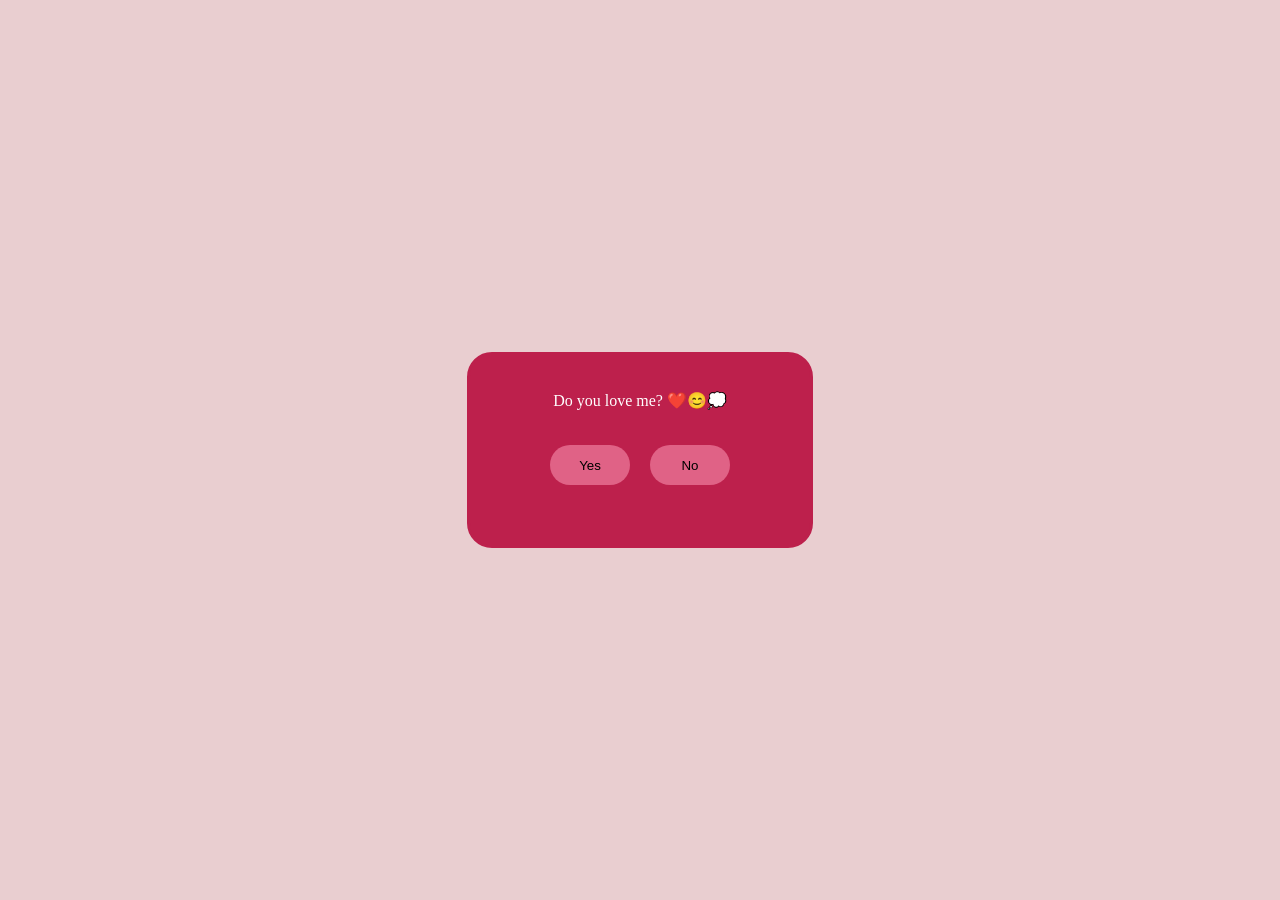
<file: index.html>
<!DOCTYPE html>
<html lang="en">
<head>
    <meta charset="UTF-8">
    <meta name="viewport" content="width=device-width, initial-scale=1.0">
    <title>Valentines day</title>
    <link rel="stylesheet" href="styles.css">
    <script src="script.js" defer></script>
</head>

<body>
  <div id="flash"></div>
  <div class ="box">
    <p class="question">Do you love me? ❤️😊💭
</p>
    <div class="buttons">
      <button class="yes" id="yesButton">Yes</button>
      <button class="no" id="noButton">No</button>
    </div>
    
  </div>
</body>
</file>
<file: styles.css>
.box{
  position: absolute;
  overflow: hidden;
  width: 300px;
  height: 150px;
  top: 50%;
  left: 50%;
  transform: translate(-50%, -50%);
  align-items: center;
  border: 3px solid #BD204C;
  padding: 20px;
  background-color: #BD204C;
  border-radius: 25px;
  color: white;
  text-align: center;
  z-index: 2;
}
.buttons{
  display: flex;
  justify-content: center;
  gap: 20px;
  margin-top: 35px; 
  
}
.yes,.no{
  background-color: #E06286;
  border: none;
  border-radius: 25px;
  width: 80px;
  height: 40px;
}
.yes:hover,.no:hover{
  background-color: whitesmoke;
  cursor: pointer;
  width: 90px;
  height: 45px;
  transition: 0.1s ease-in-out;
}
#flash {
  position: fixed;
  inset: 0;
  background: white;
  opacity: 0;
  pointer-events: none;
  z-index: 9999;
  transition: opacity 0.3s ease-in;
}

#flash.active {
  opacity: 1;
}
body{
  background-color: #E9CED0
}
.video-container {
  width: 800px;       /* change this to resize everything */
  aspect-ratio: 16 / 9;
  position: absolute;
  top: 50%;
  left: 50%;
  transform: translate(-50%, -50%);
 
}

.video-container video {
  width: 100%;
  height: 100%;
  object-fit:contain;
}
/* marquee container positioned over the video */
.marquee {
  position: absolute;
  top: 80%;
  left: 50%;
  transform: translateX(-50%);
  width: 80%;
  overflow: hidden;
  z-index: 2;
  pointer-events: none; /* allow clicks through */
}
.marqueee{
   position: absolute;
 top: 80%;
 left: 50%;
 transform: translateX(-50%);
 width: 80%;
 overflow: hidden;
 z-index: 2;
 pointer-events: none; /* allow clicks through */

}

.final-text {
  display: inline-block;
  white-space: nowrap;
  color: white;
  font-size: 24px;
  font-weight: bold;
  text-shadow: 2px 2px 4px rgba(0, 0, 0, 0.7);
  padding-left: 100%; /* start off-screen */
  animation: marquee 12s linear infinite;
  pointer-events: auto; /* keep selectable if needed */
}

.marquee:hover .final-text { animation-play-state: paused; }

@keyframes marquee {
  0%   { transform: translateX(0%); }
  100% { transform: translateX(-100%); }
}
@keyframes marqueee {
  0%   { transform: translateX(-100%); }
  100% { transform: translateX(0%); }
}


.separator { margin: 0 1rem; }
</file>
